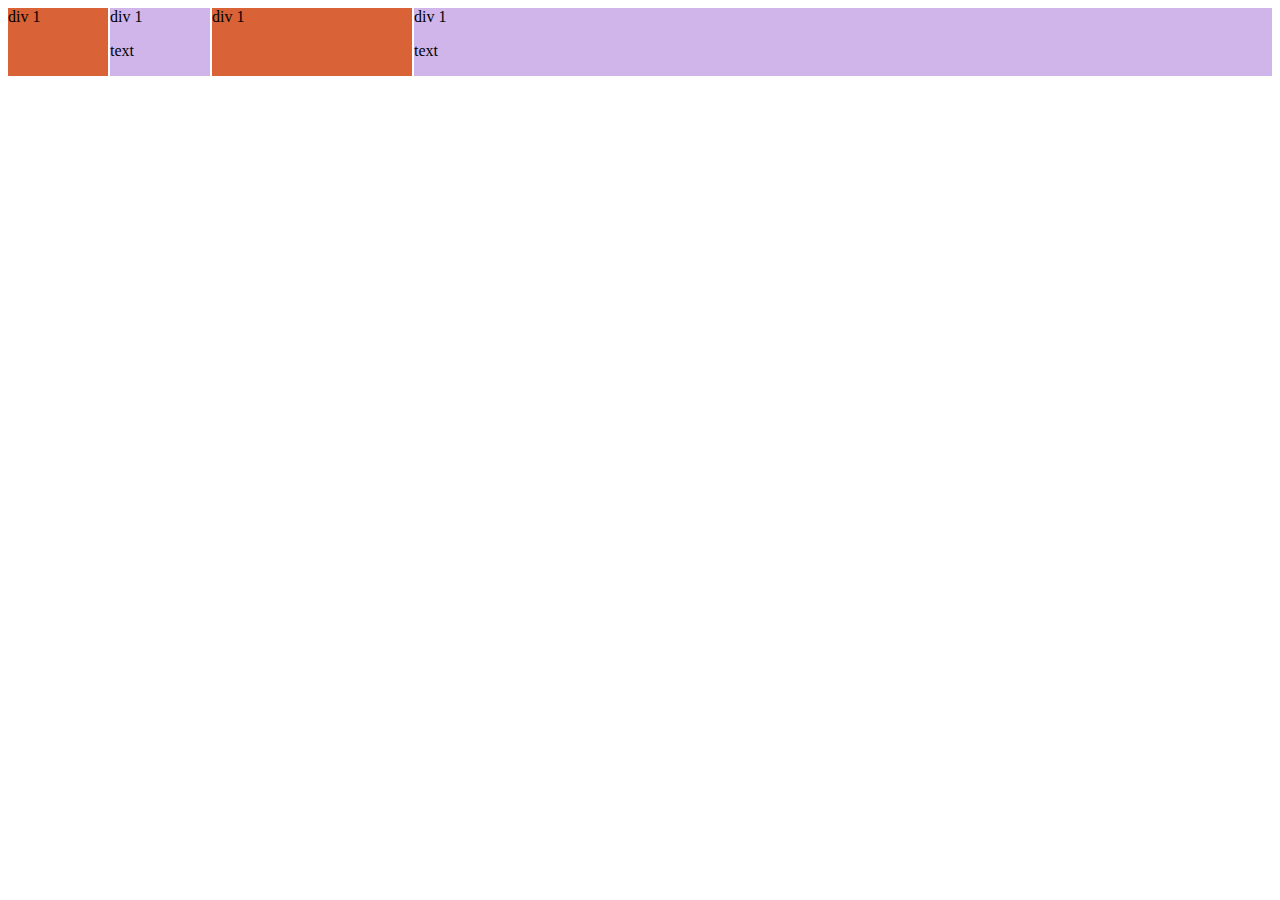
<file: Excercises/index.html>
<!DOCTYPE html>
<html lang="en">
  <head>
    <meta charset="UTF-8" />
    <meta name="viewport" content="width=device-width, initial-scale=1.0" />
    <title>Exercise Problems</title>
    <link rel="stylesheet" href="style.css" />
  </head>
  <body>
    <div class="grid-container">
      <div class="baby1">div 1</div>
      <div class="baby2">
        div 1
        <p>text</p>
      </div>
      <div class="baby1">div 1</div>
      <div class="baby2">
        div 1
        <p>text</p>
      </div>
    </div>
  </body>
</html>
</file>
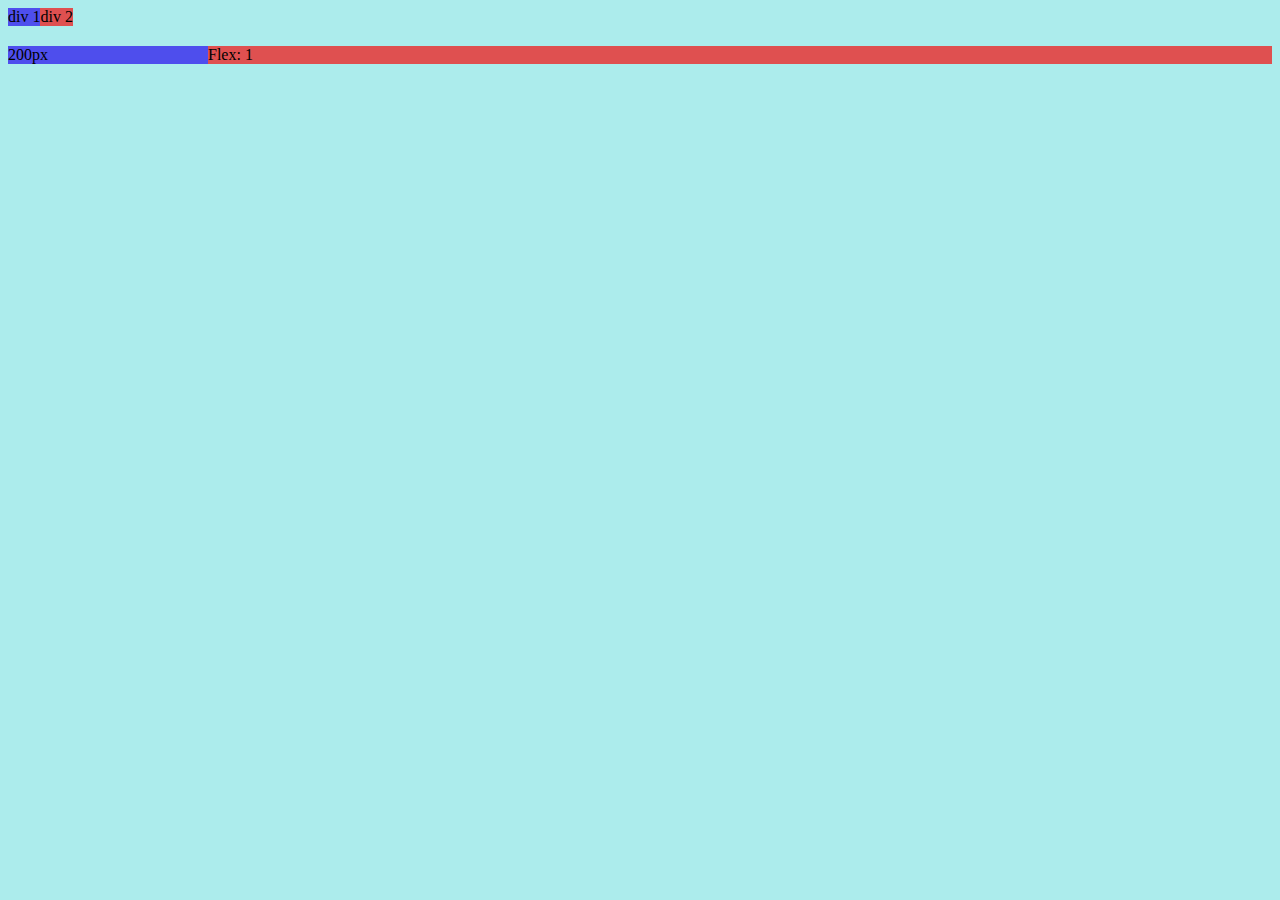
<file: Excercises/flex.html>
<!DOCTYPE html>
<html lang="en">
  <head>
    <meta charset="UTF-8" />
    <meta name="viewport" content="width=device-width, initial-scale=1.0" />
    <title>Flexbox</title>
    <link rel="stylesheet" href="flex.css" />
  </head>
  <body>
    <div class="flex-container">
      <div class="div1">div 1</div>
      <div class="div2">div 2</div>
    </div>

    <div style="margin-top: 20px" class="flex-container">
      <div style="width: 200px" class="div1">200px</div>
      <div style="flex: 1" class="div2">Flex: 1</div>
    </div>
  </body>
</html>
</file>
<file: Excercises/style.css>
.grid-container{
  display: grid;
  grid-template-columns: 100px 100px 200px 1fr;
  gap: 2px;
}



.baby1 {
  background-color: rgb(217, 98, 54);
}

.baby2 {
  background-color: rgb(208, 181, 234);
}
</file>
<file: Excercises/flex.css>
* {
  background-color: rgb(172, 236, 236);
}


.flex-container {
  display: flex;
  flex-direction: row;
}
.div1 {
  background-color: rgb(78, 78, 237);
}
.div2 {
  background-color: rgb(223, 80, 80);
}
</file>
